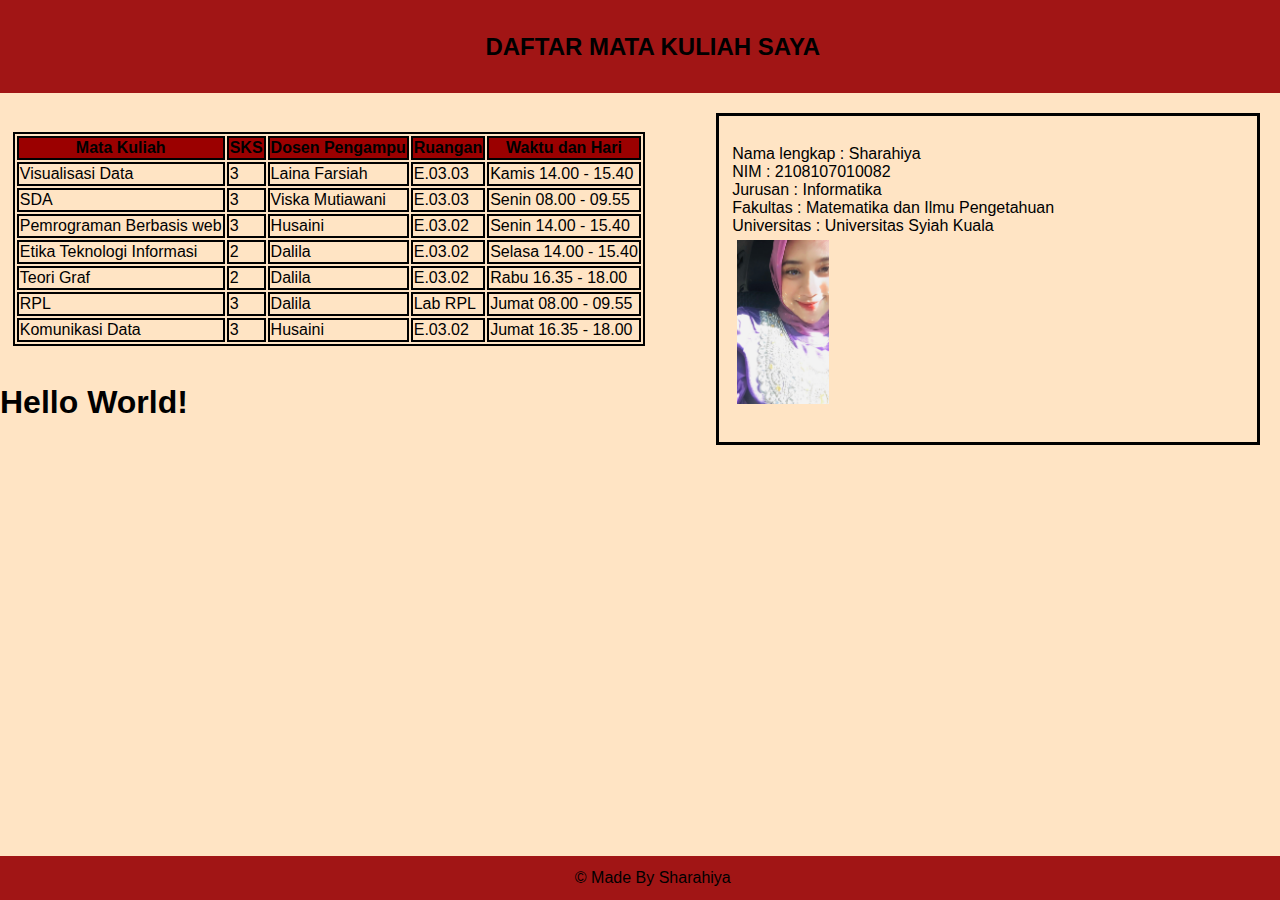
<file: Tugas-2/index.html>
<!DOCTYPE html>
<html lang="en">
<head>
    <meta charset="UTF-8">
    <meta http-equiv="X-UA-Compatible" content="IE=edge">
    <meta name="viewport" content="width=device-width, initial-scale=1.0">
    <title>Tugas 1 - HTML</title>
    <link rel="stylesheet" href="public/assets/css/style.css">
</head>
<body>
    <header> <h2>DAFTAR MATA KULIAH SAYA</h2> </header>

   
    <div class="card">
    <p> Nama lengkap    : Sharahiya <br>
        NIM             : 2108107010082 <br>
        Jurusan         : Informatika <br>
        Fakultas        : Matematika dan Ilmu Pengetahuan <br>
        Universitas     : Universitas Syiah Kuala <br>
        <img src="public/assets/img/foto.jpeg.jpeg" alt="">

    </p>
</div>

    

    <table> 
        <tr> 
            <th> Mata Kuliah </th>
            <th> SKS </th>
            <th> Dosen Pengampu </th>
            <th> Ruangan </th>
            <th> Waktu dan Hari</th>
        </tr>

        <tr> 
            <td>Visualisasi Data</td> 
            <td> 3 </td>
            <td> Laina Farsiah</td>
            <td> E.03.03 </td>
            <td> Kamis 14.00 - 15.40</td>
        </tr>

        <tr>
            <td> SDA </td>
            <td> 3 </td>
            <td> Viska Mutiawani</td>
            <td> E.03.03 </td>
            <td> Senin 08.00 - 09.55</td>
        </tr>

        <tr>
            <td> Pemrograman Berbasis web</td>
            <td> 3 </td>
            <td> Husaini </td>
            <td> E.03.02</td>
            <td> Senin 14.00 - 15.40</td>
        </tr>

        <tr>
            <td> Etika Teknologi Informasi  </td>
            <td> 2 </td>
            <td> Dalila</td>
            <td> E.03.02 </td>
            <td> Selasa 14.00 - 15.40</td>
        </tr>

        <tr>
            <td> Teori Graf </td>
            <td> 2 </td>
            <td> Dalila </td>
            <td> E.03.02 </td>
            <td> Rabu 16.35 - 18.00</td>
        </tr>

        <tr>
            <td> RPL </td>
            <td> 3 </td>
            <td> Dalila </td>
            <td> Lab RPL </td>
            <td> Jumat 08.00 - 09.55</td>
        </tr>

        <tr>
            <td> Komunikasi Data </td>
            <td> 3 </td>
            <td> Husaini </td>
            <td> E.03.02 </td>
            <td> Jumat 16.35 - 18.00</td>
        </tr>
    </table>
    <footer>© Made By Sharahiya </footer>

    <h1 class="demo"> Hello World!</h1>
    <script src="public/assets/css/"
</body>
</html>
</file>
<file: Tugas-2/public/assets/css/style.css>
body{
    margin: 0;
    background-color: bisque;
    font-family: 'Segoe UI', Tahoma, Geneva, Verdana, sans-serif;

}

header{
    background-color: rgb(161, 21, 21);
    width: 100%;
    padding: 1%;
    text-align: center;

}
.card{
    color: black;
    float: right;
    border: solid 3px;
    float: right;
    width: 40%;
    height: 40%;
    margin: 20px 20px;
    padding: 1%;
}
img{
    width: 18%;
    padding-top: 1%;
    padding: 1%;
    
    
}
table, th, td{
    border: 2px black solid;
    

}
table{
    margin:  3% 1%;
}

th {
    background-color: rgb(155, 0, 0);
}

footer{
    text-align: center;
    position: fixed;
    bottom: 0;
    width: 100%;
    background-color :rgb(161, 21, 21);
    padding: 1%;
}
</file>
